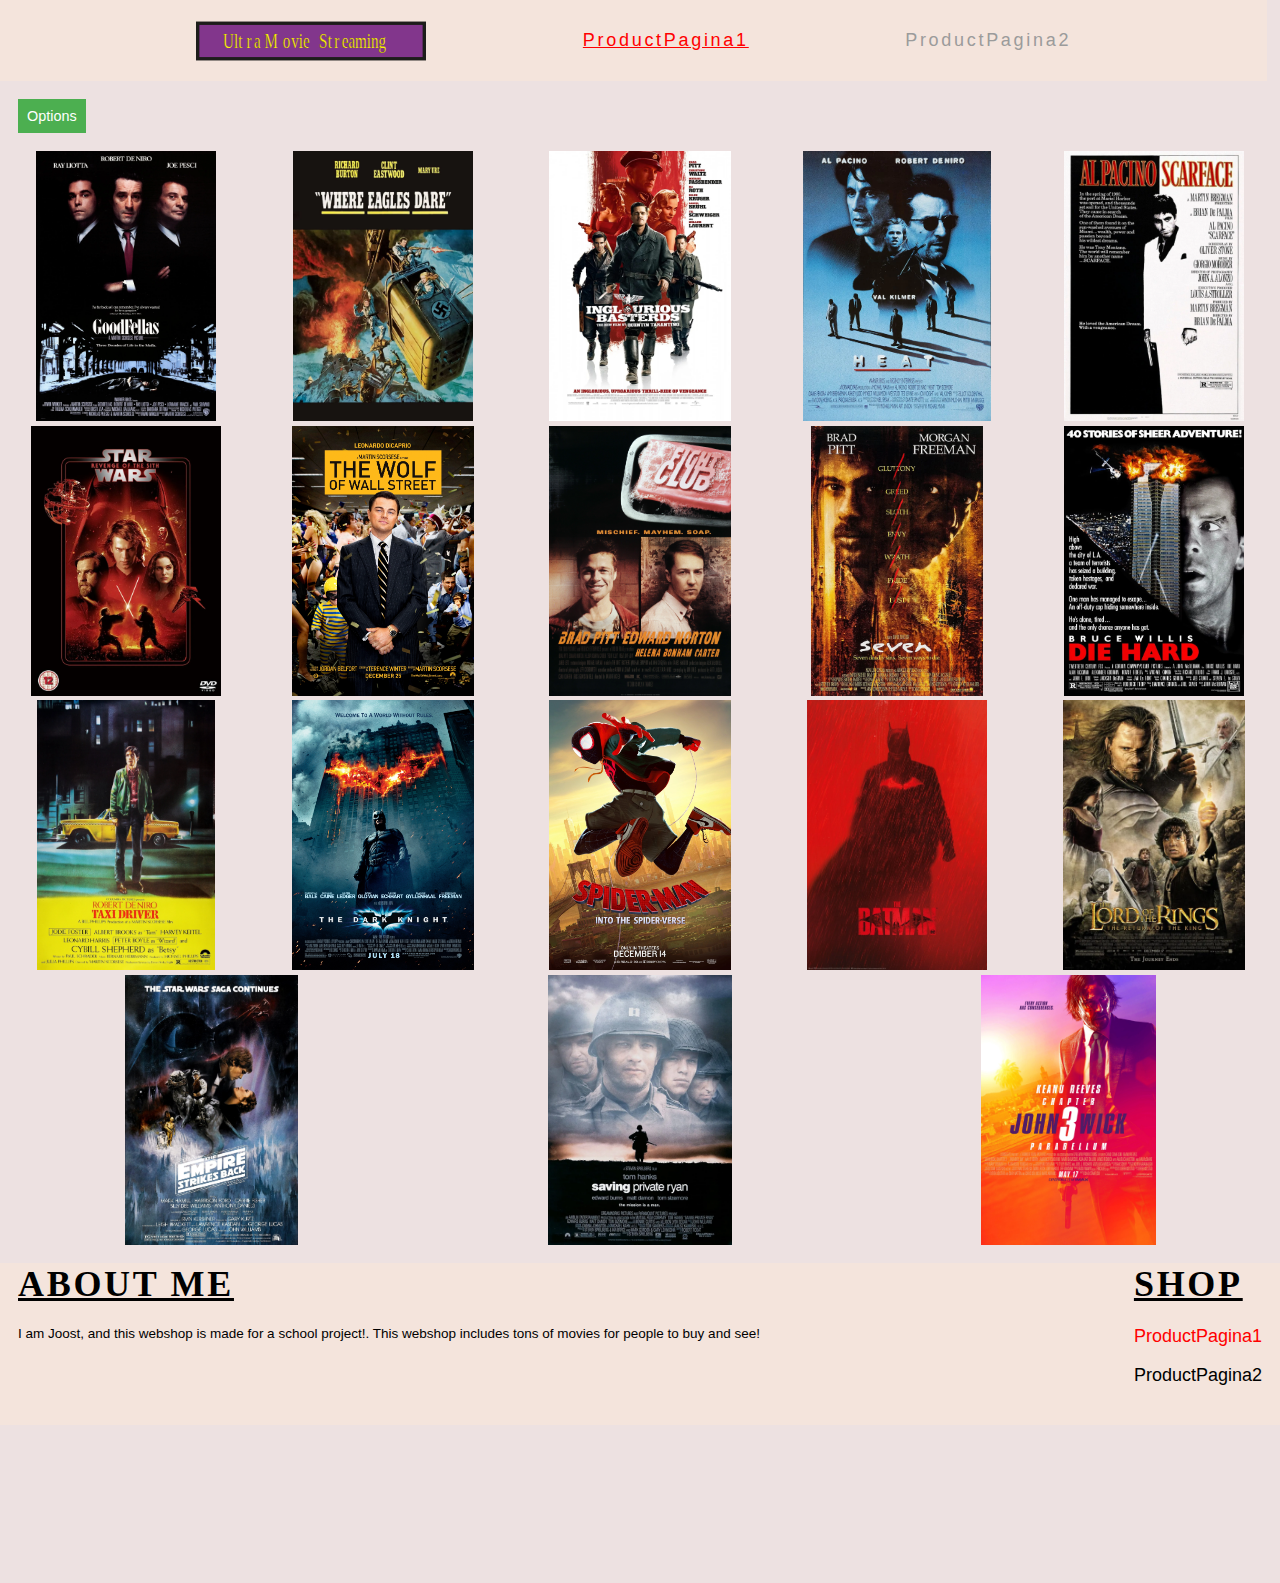
<file: productpagina1.html>
<!DOCTYPE html>
<html lang="en">

<head>
    <meta charset="UTF-8">
    <meta http-equiv="X-UA-Compatible" content="IE=edge">
    <meta name="viewport" content="width=device-width, initial-scale=1.0">
    <title>MovieFilter</title>
    <script src="js/priceFilter.js" defer></script>
    <script src="js/productsPrice.js" defer></script>
    <link rel="stylesheet" href="css/priceFilter.css">
</head>


<body>
    
   

    <main>
        <section class="header">
            <header>
    
    
    
                <nav>
                    <ul>
                        <li><a href="index.html"><img class="logo" href="index.html" alt="logo webshop" src="img/logowebshop2.svg"></a></li>
                        <li> <a class="headerPP1" href="productpagina1.html">ProductPagina1</a></li>
                        <li> <a class="headerPP2" href="productpagina2.html">ProductPagina2</a></li>
                    </ul>
                </nav>
    
                
    
    
            </header>
        </section>

    
        <div class="dropdown">
            <button onclick="toggleDropdown()" class="dropbutton">Options</button>
            <div id="dropdownOptions" class="dropdown-movies">
              <a href="#" onclick="filterByPriceRange(5, 10)">5-10 Euro</a>
              <a href="#" onclick="filterByPriceRange(10, 15)">10-15 Euro</a>
              <a href="#" onclick="filterByPriceRange(20, 30)">20-30 Euro</a>
              <a href="#" onclick="filterByPriceRange(0, 0)">All Movies</a>
            </div>
          </div>
        
            
    
       
        <ul id="js--products" class="games">

        </ul>
        <section class="footer">
            <article class="information">
                <h1 class="infoTitle">About Me</h1>
                <p class="infoText">I am Joost, and this webshop is made for a school project!. This webshop includes tons of movies for people to buy and see!</p>
            </article>



            <article class="shopInfo">
                <h1 class="shopTitle">Shop</h1>
                <a class="shopTextOne" href="productpagina1.html">ProductPagina1</a>
                <a class="shopTextSecond" href="productpagina2.html">ProductPagina2</a>
            </article>


        </section>
    </main>


    
</body>

</html>
</file>
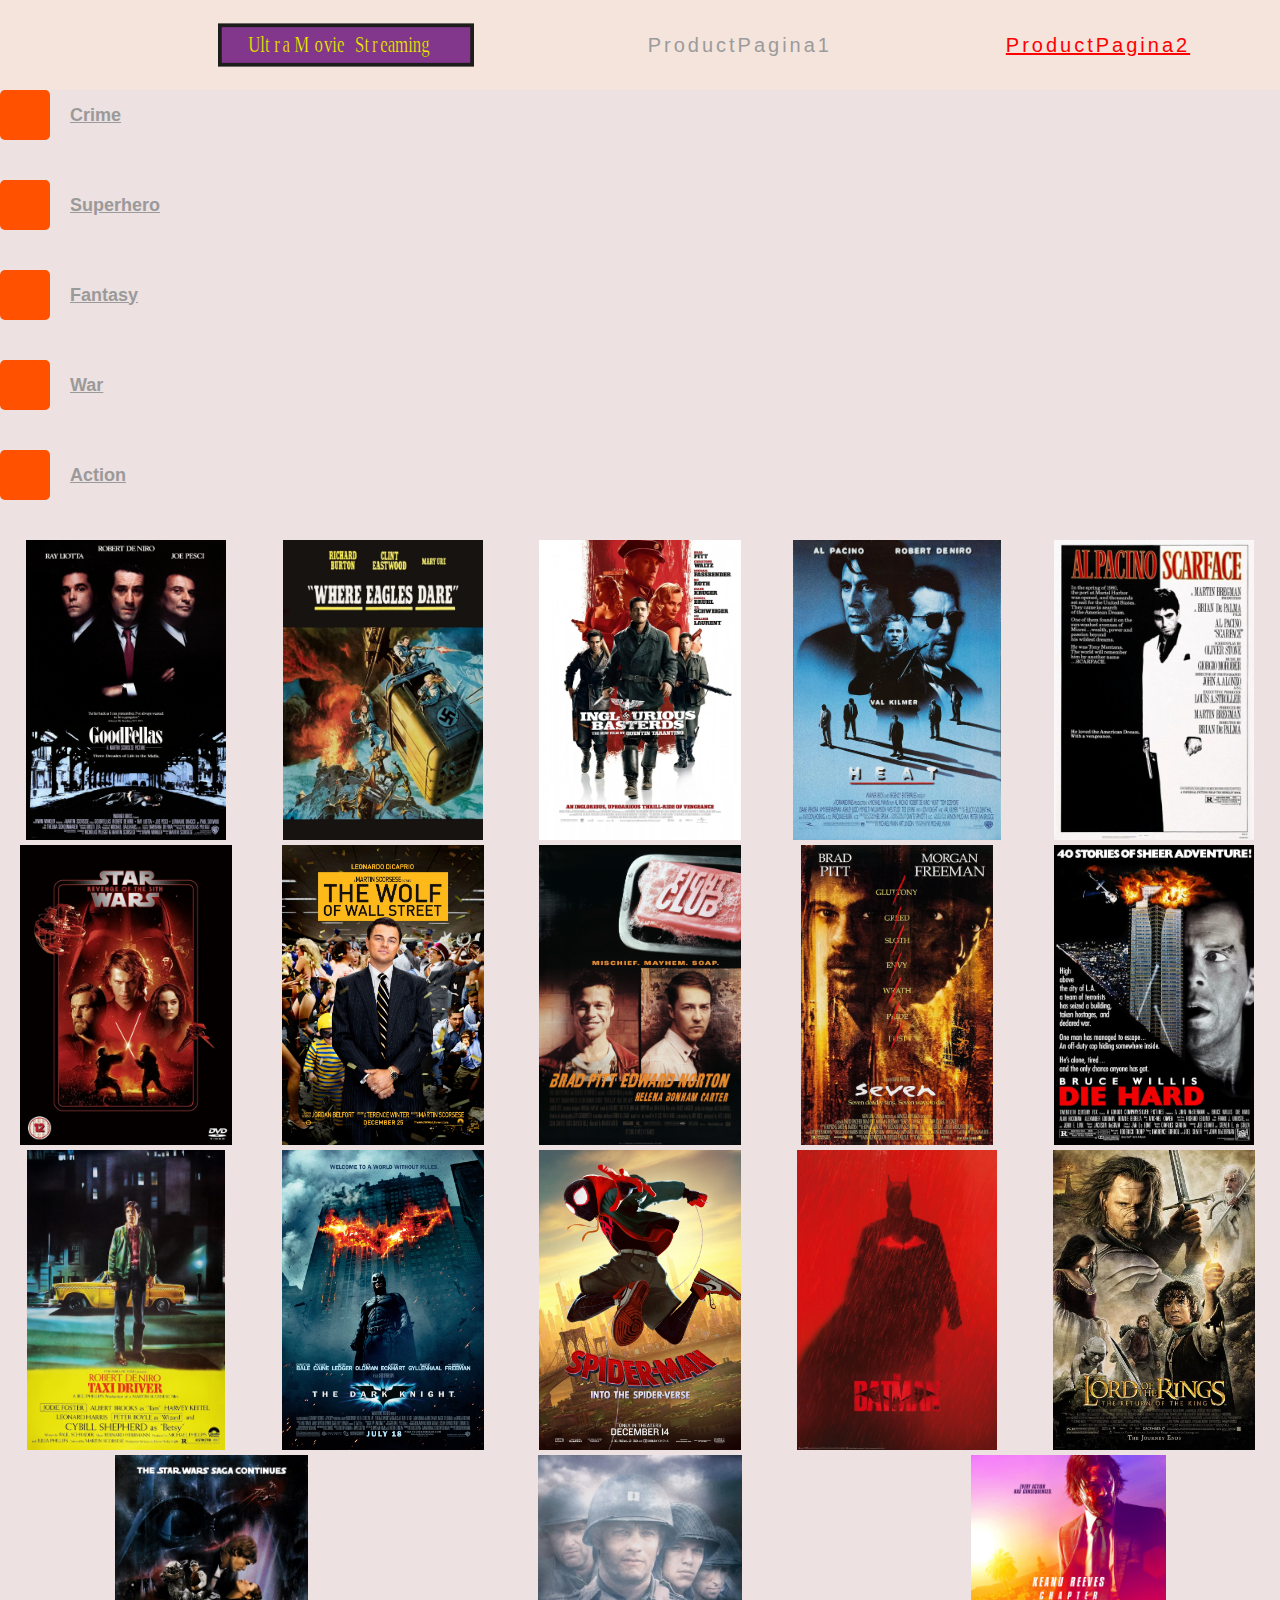
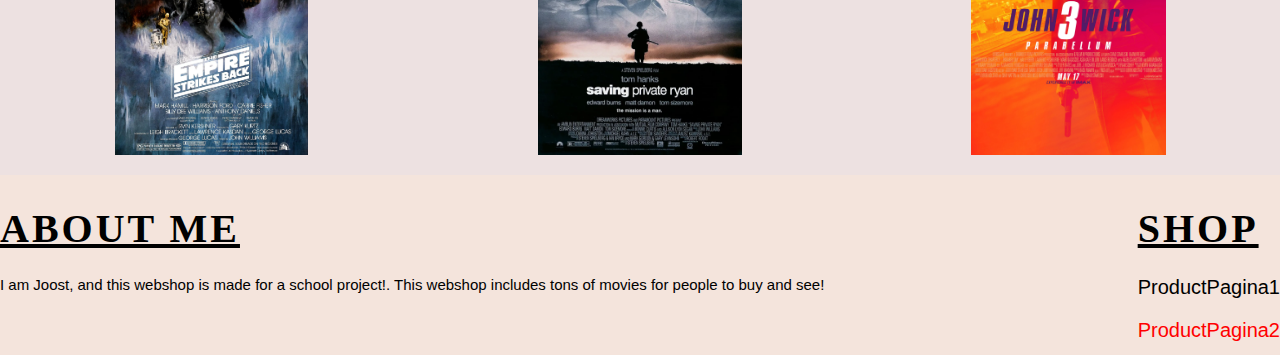
<file: productpagina2.html>
<!DOCTYPE html>
<html lang="en">

<head>
    <meta charset="UTF-8">
    <meta http-equiv="X-UA-Compatible" content="IE=edge">
    <meta name="viewport" content="width=device-width, initial-scale=1.0">
    <title>MovieFilter</title>
    <script src="js/filter.js" defer></script>
    <script src="js/products.js" defer></script>
    <link rel="stylesheet" href="css/filter.css">
</head>


<body>
    
   

    <main>
        <section class="header">
            <header>
    
    
    
                <nav>
                    <ul>
                        <li><a href="index.html"><img class="logo" href="index.html" alt="logo webshop" src="img/logowebshop2.svg"></a></li>
                        <li> <a class="headerPP1" href="productpagina1.html">ProductPagina1</a></li>
                        <li> <a class="headerPP2" href="productpagina2.html">ProductPagina2</a></li>
                    </ul>
                </nav>
    
                
    
    
            </header>
        </section>
        
      
        </section>
        <section class="inputs">
            <div>
                <input id="checkbox-crime" type="checkbox" class="filter">
                <label for="checkbox-crime" class="label">Crime</label>
            </div>
            <div>
                <input id="checkbox-superhero" type="checkbox" class="filter">
                <label for="checkbox-superhero" class="label">Superhero</label>
            </div>
            <div>
                <input id="checkbox-fantasy" type="checkbox" class="filter">
                <label for="checkbox-fantasy" class="label">Fantasy</label>

            </div>
            <div>
                <input id="checkbox-war" type="checkbox" class="filter">
                <label for="checkbox-war" class="label">War</label>

            </div>

            <div>
                <input id="checkbox-action" type="checkbox" class="filter">
                <label for="checkbox-action" class="label">Action</label>

            </div>





        </section>
        <ul id="js--products" class="games">

        </ul>
        <section class="footer">
            <article class="information">
                <h1 class="infoTitle">About Me</h1>
                <p class="infoText">I am Joost, and this webshop is made for a school project!. This webshop includes tons of movies for people to buy and see!</p>
            </article>



            <article class="shopInfo">
                <h1 class="shopTitle">Shop</h1>
                <a class="shopTextOne" href="productpagina1.html">ProductPagina1</a>
                <a class="shopTextSecond" href="productpagina2.html">ProductPagina2</a>
            </article>


        </section>
    </main>


    
</body>

</html>
</file>
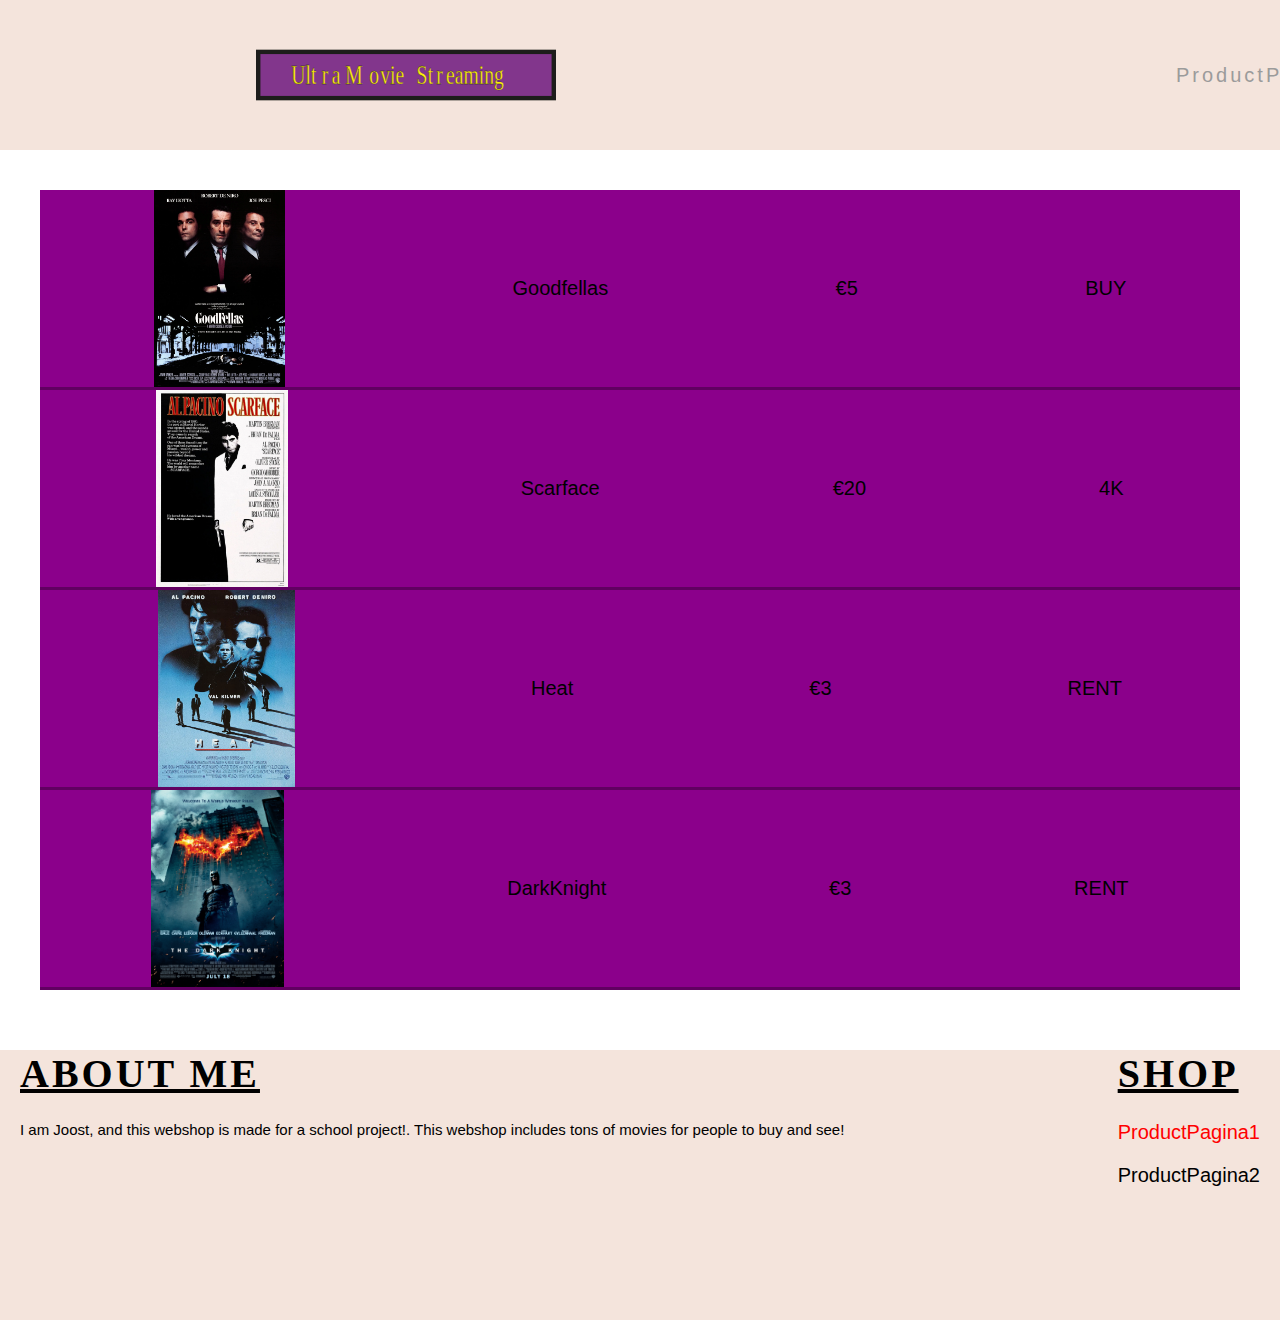
<file: shoppingcart.html>
<!DOCTYPE html>
<html lang="en">
<head>
    <meta charset="UTF-8">
    <meta name="viewport" content="width=device-width, initial-scale=1.0">
    <link rel="stylesheet" href="css/shoppingstatic.css">
    <title>Document</title>
</head>
<body>
    
</body>
<section class="header">
    <header>



        <nav class="headerNav">
            <ul class="headerItems">
                <a href="index.html">
                    <img class="logo" href="index.html" alt="logo webshop" src="img/logowebshop2.svg">
                <li> <a class="headerPP1" href="productpagina1.html">ProductPagina1</a></li>
                <li> <a class="headerPP2" href="productpagina2.html">ProductPagina2</a></li>
            </ul>
        </nav>

        


    </header>
</section>



<section id="js--checkoutWindow" class="checkout a-popup">
    <ul class="checkout__list">
        <li class="checkout__listItem">
            <img src="img/products/goodfellas.webp" alt="Goodfellas Film" class="checkout__image">
            <p class="checkout__title">Goodfellas</p>
            <p id="js--amount-buzz"class="checkout__amount">€5</p>
            <p id="js--total-buzz">BUY</p>
        </li>
        <li class="checkout__listItem">
            <img src="img/products/scarface.webp" alt="Scarface" class="checkout__image">
            <p class="checkout__title">Scarface</p>
            <p id="js--amount-ironman" class="checkout__amount">€20</p>
            <p id="js--total-iron">4K</p>
        </li>
        <li class="checkout__listItem">
            <img src="img/products/heatMovie.webp" alt="heat movie" class="checkout__image">
            <p class="checkout__title">Heat</p>
            <p id="js--amount-c3po"class="checkout__amount">€3</p>
            <p id="js--total-c3po">RENT</p>
        </li>

        <li class="checkout__listItem">
            <img src="img/products/darkknight.webp" alt="darkknight movie" class="checkout__image">
            <p class="checkout__title">DarkKnight</p>
            <p id="js--amount-c3po"class="checkout__amount">€3</p>
            <p id="js--total-c3po">RENT</p>
        </li>
    </ul>
</section>
<section class="footer">
    <article class="information">
        <h1 class="infoTitle">About Me</h1>
        <p class="infoText">I am Joost, and this webshop is made for a school project!. This webshop includes tons of movies for people to buy and see!</p>
    </article>



    <article class="shopInfo">
        <h1 class="shopTitle">Shop</h1>
        <a class="shopTextOne" href="productpagina1.html">ProductPagina1</a>
        <a class="shopTextSecond" href="productpagina2.html">ProductPagina2</a>
    </article>


</section>




</html>
</file>
<file: css/priceFilter.css>
*,*::before,*::after {
    margin: 0;
    padding: 0;
    box-sizing: border-box;
}

html {
    font-size: 62.5%;
    zoom:90%;
}


.logo {
    display: flex;
    align-items: center;
    width: 20vw;
    height: 30rem;
    margin-right: auto;
}

.header {
    background: #f4e4dc;
    padding: 2rem;
    display: flex;
    list-style: none;
    height: 10vh;
    width: 110vw;
    align-items: center;
    justify-content: center;
    gap: 2rem;
}



.headerPP1 {
    color: #9b9b9b;
    letter-spacing: 0.3rem;
    text-decoration: none;
    color:red;
    text-decoration: underline;

}

.headerPP2 {
    color: #9b9b9b;
    letter-spacing: 0.3rem;
    text-decoration: none;

}

nav {
    width: 100vw;
    height: 100%;
    margin: 0 auto;
}

nav > ul {
    display: flex;
    list-style: none;
    height: 100%;
    width: 100%;
    align-items: center;
    justify-content: space-evenly;
    gap: 2rem;
}

body {
    font-size: 2rem;
    background: rgb(237, 225, 225);
    font-family: sans-serif;
 
}


.dropdown {
    position: relative;
    display: inline-block;
    padding:2rem;
}

.dropbutton {
    background-color: #4CAF50;
    color: white;
    padding: 10px;
    font-size: 16px;
    border: none;
    cursor: pointer;
}

.dropdown-movies {
    display: none;
    position: absolute;
    background-color: #f9f9f9;
    min-width: 160px;
    box-shadow: 0px 8px 16px 0px rgba(0,0,0,0.2);
    z-index: 1;
}

.dropdown-movies a {
    color: black;
    padding: 12px 16px;
    text-decoration: none;
    display: block;
}

.dropdown-movies a:hover {
    background-color: #f1f1f1;
}

.show {
    display: block;
}


.games{
    gap:2rem;
    width:100%;
    display:flex;
    flex-wrap:wrap;
    gap: 0.5rem;
    align-items: center;
}



.game{
    list-style: none;
    width:25rem;
    height:30rem;
    transition: 0.2s transform;
    flex-grow:1;
}

.game:hover{
    transform: scale(1.02) translateY(-0.7rem);
    cursor:pointer;
}

.game img{
    width:100%;
    height:100%;
    object-fit:contain;
}




.footer {
    margin-top: 2rem;
    display: flex;
    justify-content: space-between;
    height: 20vh;
    background-color: #F4E4DC;
    padding-right:2rem;
    padding-left:2rem;
  

}

.infoTitle {
    font-family: Montserrat;
    font-weight: 700;
    font-style: normal;
    text-transform: uppercase;
    letter-spacing: 0.3rem;
    padding-bottom: 0.4rem;
    text-decoration: underline;
}

.infoText {
    font-size: 1.5rem;
    margin-top: 2rem;
    text-transform: none;
    text-decoration: solid;
}

.shopTitle {

    font-family: Montserrat;
    font-weight: 700;
    font-style: normal;
    text-transform: uppercase;
    letter-spacing: 0.3rem;
    padding-bottom: 0.4rem;
    text-decoration: underline;
}

.shopTextOne{
    color: red;
    display: block;
    font-size: 2rem;
    margin-top: 2rem;
    text-transform: none;
    text-decoration: solid;
    text-decoration: none;

}

.shopTextSecond{
    display: block;
    font-size: 2rem;
    margin-top: 2rem;
    text-transform: none;
    text-decoration: solid;
    text-decoration: none;
    color: black;
}
</file>
<file: css/filter.css>
*, *::before,*::after {
    margin: 0;
    padding: 0;
    box-sizing: border-box;
}

html {
    font-size: 62.5%;
}




.logo {
    display: flex;
    align-items: center;
    width: 20vw;
    height: 30rem;
    margin-right: auto;
}

.header {
    background: #f4e4dc;
    padding: 2rem;
    display: flex;
    list-style: none;
    height: 10vh;
    width: 110vw;
    align-items: center;
    justify-content: center;
    gap: 2rem;
}



.headerPP1 {
    color: #9b9b9b;
    letter-spacing: 0.3rem;
    text-decoration: none;
   

}

.headerPP2 {
    color: #9b9b9b;
    letter-spacing: 0.3rem;
    text-decoration: none;
    color:red;
    text-decoration: underline;

}

nav {
    width: 100vw;
    height: 100%;
    margin: 0 auto;
}

nav > ul {
    display: flex;
    list-style: none;
    height: 100%;
    width: 100%;
    align-items: center;
    justify-content: space-evenly;
    gap: 2rem;
}

body {
    font-size: 2rem;
    background: rgb(237, 225, 225);
    font-family: sans-serif;
  
 
}
/*
body::before, body::after{
    content:"";
    height:100%;
    width:100%;
    position: absolute;
    top:0;
    left:0;
    animation-name:away;
    animation-duration: 1.2s;
    transform-origin: right;
    animation-fill-mode: forwards;
    animation-timing-function: cubic-bezier(0.645, 0.045, 0.355, 1);
}

body::before{
    background: purple;
    animation-delay: 0.3s;
    z-index:1;
   
}

body::after{
    background: pink;
    z-index: 2;
    
}
main{
    width:100%;
    opacity:0;
    animation-fill-mode: forwards;
    animation-name: popup;
    animation-duration:0.8s;
    animation-delay: 1s;
  
}
*/

.inputs{
    display:flex;
    align-items: left;
    justify-content:left;
    flex-direction: column;
    gap:4rem;
    width:100%;
    margin-bottom:4rem;
    flex-wrap:wrap;
}



.inputs > div{
    display:flex;
    align-items:center;
    width:40rem;
    font-size:1.8rem;
    color: #9b9a9a;
    font-weight:800;
}

.filter{
    width:5rem;
    height:5rem;
    margin-right: 2rem;
    appearance:  none;
    -webkit-appearance: none;
    background:lightgray;
    border-radius: 0.5rem;
    box-shadow: inset 0 0 0.5rem rbga(0,0,0,0.2);
}

.label:hover{
    cursor:pointer;
}

filter:hover{
    cursor:pointer;
}

.filter:checked{
    background: #ff5100;
}

.filter:checked ~ .label{
    text-decoration: underline;
}

.games{
    width:100%;
    display:flex;
    flex-wrap:wrap;
    gap: 0.5rem;
    align-items: center;
}



.game{
    list-style: none;
    width:25rem;
    height:30rem;
    transition: 0.2s transform;
    flex-grow:1;
}

.game:hover{
    transform: scale(1.02) translateY(-0.7rem);
    cursor:pointer;
}

.game img{
    width:100%;
    height:100%;
    object-fit:contain;
}

/*
@keyframes away{
    from{
        transform: scaleX(1);

    }
    to{
        transform: scaleX(0);
    }
}

@keyframes popup{
    from{
        opacity:0;
    }
    to{
        opacity:1;
    }

}

*/
.footer {
    margin-top: 2rem;
    display: flex;
    justify-content: space-between;
    height: 20vh;
    background-color: #F4E4DC;
    padding-top: 3rem;

}

.infoTitle {
    font-family: Montserrat;
    font-weight: 700;
    font-style: normal;
    text-transform: uppercase;
    letter-spacing: 0.3rem;
    padding-bottom: 0.4rem;
    text-decoration: underline;
}

.infoText {
    font-size: 1.5rem;
    margin-top: 2rem;
    text-transform: none;
    text-decoration: solid;
}

.shopTitle {
    font-family: Montserrat;
    font-weight: 700;
    font-style: normal;
    text-transform: uppercase;
    letter-spacing: 0.3rem;
    padding-bottom: 0.4rem;
    text-decoration: underline;
}

.shopTextOne {
    display: block;
    font-size: 2rem;
    margin-top: 2rem;
    text-transform: none;
    text-decoration: solid;
    text-decoration: none;
    color: black;
}

.shopTextSecond {
    display: block;
    font-size: 2rem;
    margin-top: 2rem;
    text-transform: none;
    text-decoration: solid;
    text-decoration: none;
    color: red;
}
</file>
<file: css/shoppingstatic.css>
*,*::before,*::after {
    margin: 0;
    padding: 0;
    box-sizing: border-box;
}

html {
    font-size: 62.5%;
}


body {
    font-size: 2rem;
    background: var(--background-color);
    min-height: 100vh;
    gap: 4rem;
    font-family: 'Lato', sans-serif;
    font-family: 'Open Sans', sans-serif;
}



.header {
    background: #f4e4dc;
    padding: 2rem;
    display: flex;
    list-style: none;
    height: 15rem;
    width: 100%;
    align-items: center;
    justify-content: center;
    gap: 2rem;

}

.logo {
    display: flex;
    justify-content: center;
    align-items: center;
    margin-right: 60rem;
    width: 30rem;
    height: 30rem;
}

.headerPP1 {
    color: #9b9b9b;
    letter-spacing: 0.3rem;
    text-decoration: none;
}

.headerPP2 {
    color: #9b9b9b;
    letter-spacing: 0.3rem;
    text-decoration: none;
}

.headerNav{
    width: 60vw;
    height: 100%;
    margin: 0 auto;
}

.headerItems{
    display: flex;
    list-style: none;
    height: 100%;
    width: 100%;
    align-items: center;
    justify-content: space-evenly;
    gap: 2rem;
}

.checkout{
    
    padding:4rem;
    width:100%;
    height:100%;
    background: var(--game-background-color);
    display:grid;
    align-items: center;
    
}

.checkoutTitle{
    font-size : 2rem;
}

.checkout__list{
    height:100%;
    width:100%;
    display:grid;
    grid-template-rows: repeat(4, 20rem);
    background-color: darkmagenta;
}

.checkout__listItem{
    list-style: none;
    grid-row: span 1;
    border-bottom: 0.3rem solid rgba(0,0,0,0.3);
    display:flex;
    align-items: center;
    justify-content: space-around;
}

.checkout__image{
    display: block;
    height:100%;
    width:auto;
    object-fit: contain;
}

.footer {
    margin-top: 2rem;
    display: flex;
    justify-content: space-between;
    height: 30vh;
    background-color: #F4E4DC;
    padding-right:2rem;
    padding-left:2rem;
  

}

.infoTitle {
    font-family: Montserrat;
    font-weight: 700;
    font-style: normal;
    text-transform: uppercase;
    letter-spacing: 0.3rem;
    padding-bottom: 0.4rem;
    text-decoration: underline;
}

.infoText {
    font-size: 1.5rem;
    margin-top: 2rem;
    text-transform: none;
    text-decoration: solid;
}

.shopTitle {

    font-family: Montserrat;
    font-weight: 700;
    font-style: normal;
    text-transform: uppercase;
    letter-spacing: 0.3rem;
    padding-bottom: 0.4rem;
    text-decoration: underline;
}

.shopTextOne{
    color: red;
    display: block;
    font-size: 2rem;
    margin-top: 2rem;
    text-transform: none;
    text-decoration: solid;
    text-decoration: none;

}

.shopTextSecond{
    display: block;
    font-size: 2rem;
    margin-top: 2rem;
    text-transform: none;
    text-decoration: solid;
    text-decoration: none;
    color: black;
}
</file>
